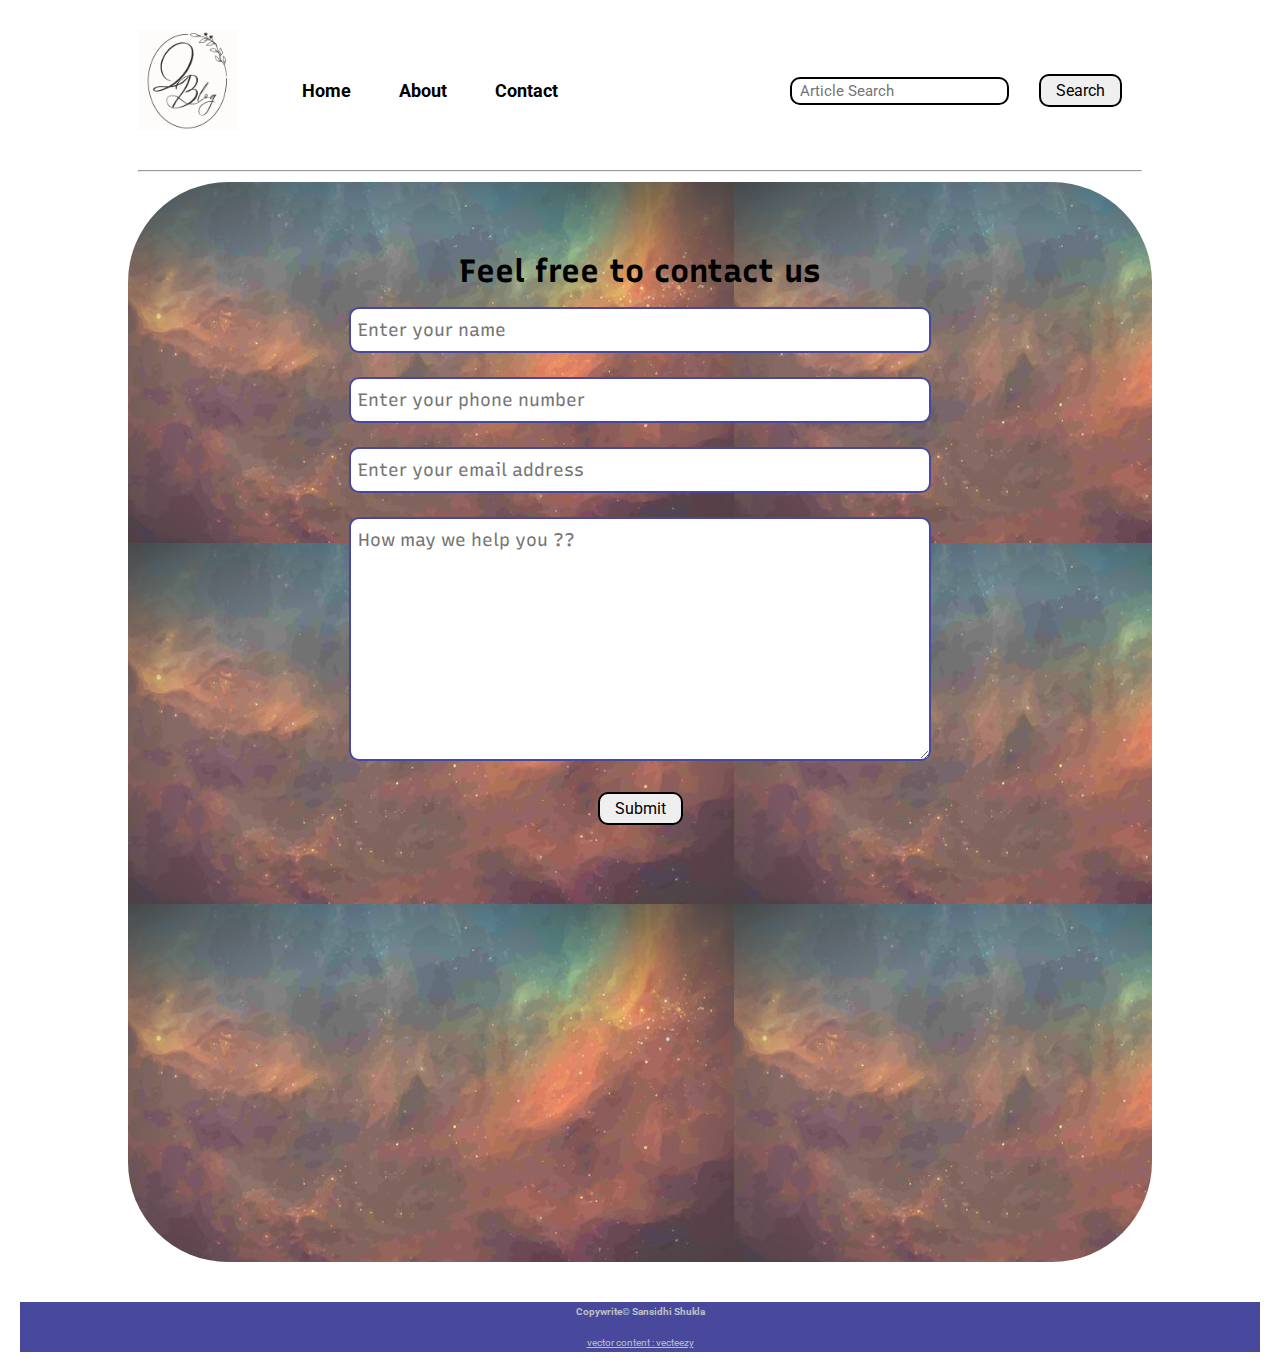
<file: html/contact.html>
<!DOCTYPE html>

<html lang="en">
    <head>
        <meta charset="UTF-8">
        <meta name="viewport" , content="width:device-width, initial-scale=1.0">
        <link rel="stylesheet" href="../css/style.css">
        <link rel="stylesheet" href="../css/util.css">
        <link rel="stylesheet" href="../css/contact.css">
        <link rel="stylesheet" href="../css/mobile.css">
        <title>Iblog -- heaven for bloggers</title>
    </head>

    <body>
        <nav class="navigation max-width-1 m-auto">
            <div class="nav-left"><a href="./index.html"><img src="../img/logo.png" alt="iblog"></a>
                <ul>
                    <li><a href = "index.html">Home</a></li>
                    <li><a href = "/#">About</a></li>
                    <li><a href = "contact.html">Contact</a></li>
                </ul>
            </div>

            <div class="nav-right">
                <form action="./search.html" method="get">
                    <input class="form-input" type="text" name="query" placeholder="Article Search">
                    <button class="btn">Search</button>
                </form>
            </div>
        </nav>
        
        <div class="max-width-1 m-auto"><hr/></div>

        <div class="contact-content font1 max-width-1 m-auto">
            <div class="max-width-1 m-auto">
                <h1>Feel free to contact us</h1>
                <div class="contact-form">
                    <div class="form-box">
                        <input type="text" placeholder="Enter your name">
                    </div>
                    <div class="form-box">
                        <input type="text" placeholder="Enter your phone number">
                    </div>
                    <div class="form-box">
                        <input type="text" placeholder="Enter your email address">
                    </div>
                    <div class="form-box">
                        <textarea name="" id="" cols="30" rows="10" placeholder="How may we help you ??"></textarea>
                    </div>
                    <div class="form-box">
                        <button class="btn">Submit</button>
                    </div>
                </div>
            </div>
        </div>


        <div class="footer m-auto">
            <h1 >Copywrite&copy; Sansidhi Shukla</h1>
            <p><a href="https://www.vecteezy.com/vector-art/7414839-vector-illustration-of-fingers-typing-on-a-laptop">vector content : vecteezy</a></p>
        </div>

    </body>
</html>
</file>
<file: css/style.css>
*{
    margin: 10px;
    padding: 0px;
}

.html{
    width:100%;
}

.navigation{
    margin-top: 12px;
    margin-bottom: 12px;
    /* height: 74px; */
    /* background-color: red; */
    display: flex;
    justify-content: space-between;
    align-items: center;
    font-family: var(--font3);
}

.nav-left{
    font-size: 31px;
    display:flex;
    margin:0px;
}

.nav-left img{
    width:100px;
}

.nav-left ul li{
    list-style:none;
    margin:0px 14px;
    font-family: var(--font2);
}

.nav-left ul li a:hover{
    color: var(--main-bg-color);
}

.nav-left ul{
    display:flex;
    align-items: center;
    font-size: 18px;
    font-weight: bolder;
    padding-left: 20px;
}
.nav-left ul li a{
    text-decoration: none;
    color: black;
}


.content{
    /* background-color: rgb(248, 248, 250); */
    height:100%;
    display: flex;
    padding: 20px 30px;
    position: relative;
}

.content::after{
    content: "";
    background-image: url("../img/background.png");
    position: absolute;
    margin: auto;
    width: 80vw;
    height: inherit;
    opacity: 0.75;
}

.content-left{
    font-family: var(--font3);
    display:flex;
    flex-direction: column;
    justify-content: center;
    z-index: 1;
}

.content-right{
    display:flex;
    align-items: center;
    justify-content: center;
}

.content-right img{
    border: 2px solid black;
    border-radius: 200px;
    width:300px;
    margin: 20px;
    z-index: 1;
}


.home-articles{
    padding: 15px;
    /* background-color: red; */
    position: relative;
    display: flex;
    flex-direction: column;
}

.year-box{
    position: absolute;
    width:100px;
    /* height: 255px; */
    left: 90%;
    top:10px;
    font-family: 'Gill Sans', 'Gill Sans MT', Calibri, 'Trebuchet MS', sans-serif;
    font-size: 12px;
    background-color: rgb(129, 233, 195);
}

.year-box div{
    margin:5px;
}

.home-article{
    display: flex;
    margin : 25px;
}

.home-article img{
    width:15vw;
}

.home-article-content{
    align-self: center;
    padding: 0px;
    font-size: 1.2cqw;
}

.home-article-content a{
    text-decoration: none;
    color: black;
    width:20px;
}

/* .home-article-content h3{
    width:450px;
} */

.footer{
    height:30px;
    background-color: var(--main-bg-color);
    display: flex;
    align-items: center;
    justify-content: center;
    color:rgb(189, 193, 196);
    flex-direction: column;
    font-family: var(--font2);
    font-size: 5px;
    padding: 10px;
}

.footer a{
    color:rgb(189, 193, 196);
    font-size: 10px;
}

.form-input{
    padding: 3px 8px;
    font-size: 16px;
    border: 2px solid black;
    border-radius: 10px;
    margin: 0px 13px;
    font-family: var(--font1);
    font-size: 15px;
    font-family: var(--font2);
}

p{
    text-align: justify;
}
</file>
<file: css/util.css>
@import url('https://fonts.googleapis.com/css2?family=Cedarville+Cursive&family=Recursive:wght@300..1000&family=Roboto:ital,wght@1,100;1,300;1,500&display=swap');
:root{
    --main-bg-color: rgb(72, 72, 156) ;
    --font1 : "Recursive", sans-serif ;
    --font2 : "Roboto", sans-serif;
    --font3 : "Cedarville Cursive", cursive ;
}

.font1{
    font-family: var(--font1);
}

.font2{
    font-family: var(--font2);
}

.font3{
    font-family: var(--font3);
}

.max-width-1{
    width: 80vw;
}

.max-width-2{
    width : 60vw;
}

.m-auto{
    margin: auto;
}

.btn{
    padding: 5px 15px;
    border: 2px solid black;
    border-radius: 10px;
    font-family: var(--font2);
    font-size: 16px;
    cursor: pointer;
    transition: all 0.3s ease-in-out;
}

.btn:hover{
    color: antiquewhite;
    background-color: var(--main-bg-color);
}


.contact-content::after{
    content: "";
    background-image: url("../img/background.png");
    position: absolute;
    width: 100%;
    height: inherit;
    top: 0px;
    opacity: 0.5;
    border-radius: 12px;
    z-index: -1;
}

.form-box input,textarea{
    width: 44vw;
    padding: 10px 7px;
    margin: 7px 0px;
    border-radius: 10px;
    border: 2px solid rgb(72, 72, 156);
    font-size: 18px;
    font-family: var(--font1);
}

img{
    margin:0px;
}
</file>
<file: css/contact.css>
.contact-content{/* 
    background-color: rgb(248, 248, 250); */
    height:1500px;
    height: 120vh;
    display: block;
    padding: 20px 30px;
    position: relative;
    overflow: hidden;
}

.contact-content>div{
    margin-top: 50px;
    text-align: center;
}

.contact-content::after{
    content: "";
    background-image: url("../img/background.png");
    position: absolute;
    width: 80vw;
    height: inherit;
    top: 0px;
    opacity: 0.75;
    border-radius: 100px;
    z-index: -1;
}

.form-box input,textarea{
    width: 44vw;
    padding: 10px 7px;
    margin: 7px 0px;
    border-radius: 10px;
    border: 2px solid rgb(72, 72, 156);
    font-size: 18px;
    font-family: var(--font1);
}
</file>
<file: css/mobile.css>
@media screen and (max-width : 1100px){

    .navigation{
        flex-direction: column;
        margin: auto;
        margin-top: 23px;
        margin-bottom: 23px;
        justify-content: center;
    }

    .nav-left{
        display: flex;
        flex-direction: column;
        text-align: center;
    }

    .nav-right{
        text-align: center;
    }

    .content-right{
        display:none;
    }

    .content-left h1{
        text-align: center;
    }

    .home-article{
        flex-direction: column;
    }

    .home-article-im{
        text-align: center;
    }
    .home-article img{
        width:70vw;
    }

    .home-article-content{
        font-size: 4cqw;
    }

    .form-input{
        width:50%;
    }

    .row{
        display: block;
    }

    .home-article-content h3{
        width:100%;
    }
}
</file>
